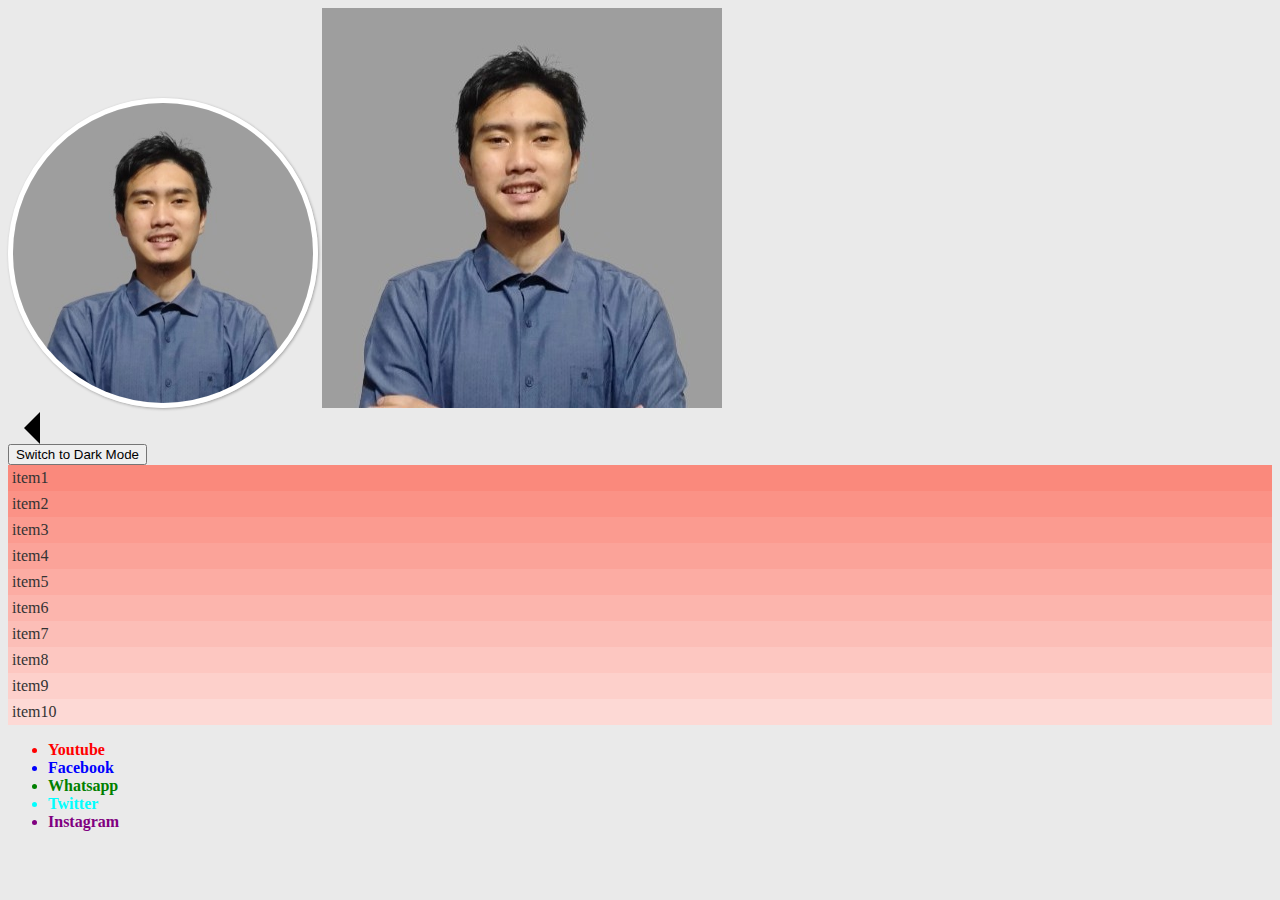
<file: flow_control/index.html>
<!DOCTYPE html>
<html lang="en">
<head>
    <meta charset="UTF-8">
    <meta http-equiv="X-UA-Compatible" content="IE=edge">
    <meta name="viewport" content="width=device-width, initial-scale=1.0">
    <title>Flow Control in SASS</title>
    <link rel="stylesheet" href="./scss/main.css">
</head>
<body class="light-bg">
    <img src="./images/myphoto.jpg" alt="rounded image" class="rounded-picture">
    <img src="./images/myphoto.jpg" alt="rectangle image" class="profile-picture">

    <div class="arrow-triangle-up"></div>

    <button id="switcher"> Switch to Dark Mode</button>

    <ul class="gradient">
        <li>item1</li>
        <li>item2</li>
        <li>item3</li>
        <li>item4</li>
        <li>item5</li>
        <li>item6</li>
        <li>item7</li>
        <li>item8</li>
        <li>item9</li>
        <li>item10</li>
    </ul>

    <ul class="socials">
        <li class="youtube">Youtube</li>
        <li class="facebook">Facebook</li>
        <li class="whatsapp">Whatsapp</li>
        <li class="twitter">Twitter</li>
        <li class="instagram">Instagram</li>
    </ul>
</body>
</html>
</file>
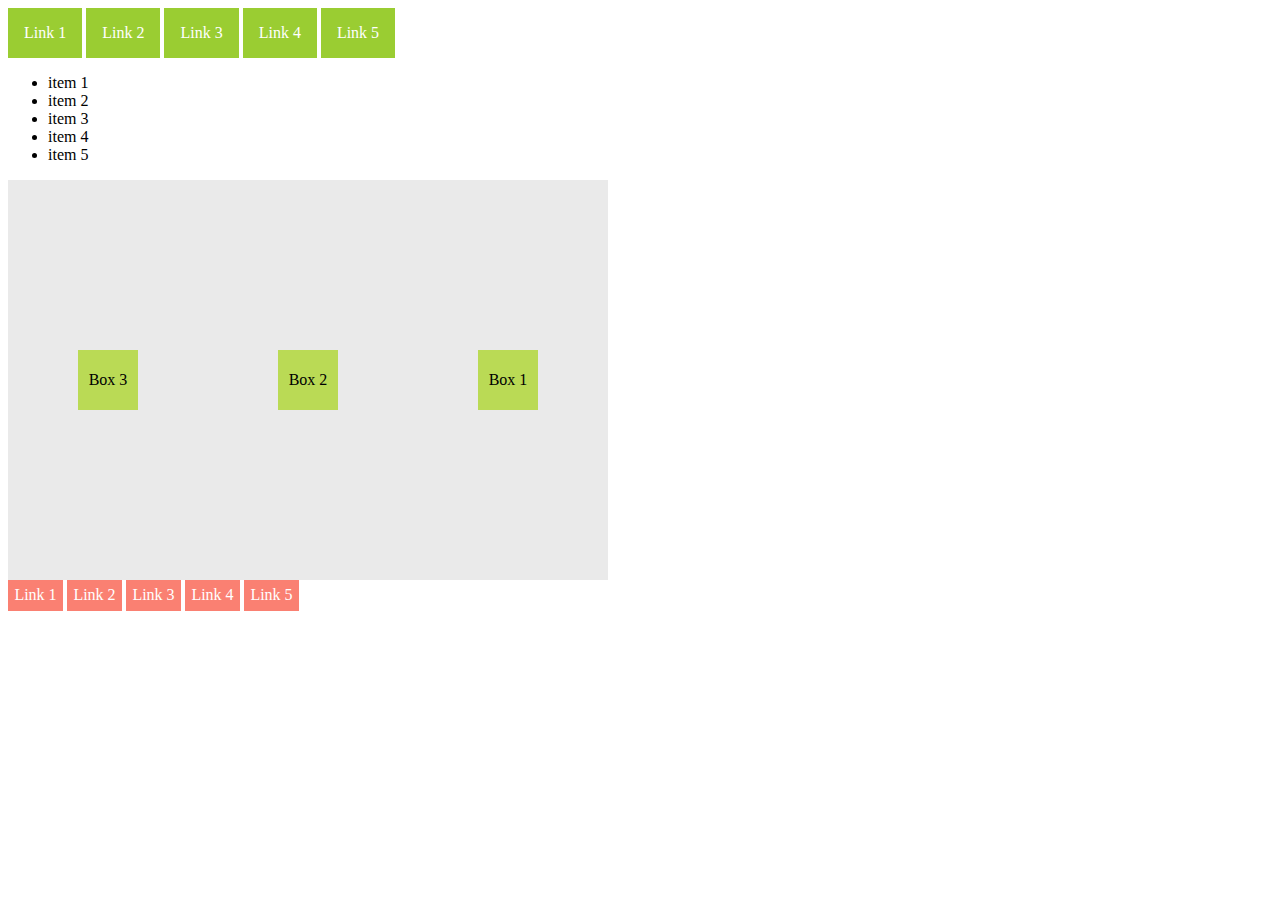
<file: mixins/index.html>
<!DOCTYPE html>
<html lang="en">

<head>
    <meta charset="UTF-8">
    <meta http-equiv="X-UA-Compatible" content="IE=edge">
    <meta name="viewport" content="width=device-width, initial-scale=1.0">
    <title>Mixins</title>
    <link rel="stylesheet" href="./css/main.css">
</head>

<body>
    <div class="header">
        <ul>
            <li><a href="">Link 1 </a></li>
            <li><a href="">Link 2 </a></li>
            <li><a href="">Link 3 </a></li>
            <li><a href="">Link 4 </a></li>
            <li><a href="">Link 5 </a></li>
        </ul>
    </div>
    <div class="main">
        <ul>
            <li>item 1</li>
            <li>item 2</li>
            <li>item 3</li>
            <li>item 4</li>
            <li>item 5</li>
        </ul>
    </div>
    <div class="container">
        <div class="box">Box 1</div>
        <div class="box">Box 2</div>
        <div class="box">Box 3</div>
    </div>
    <div class="footer">
        <ul>
            <li><a href="">Link 1 </a></li>
            <li><a href="">Link 2 </a></li>
            <li><a href="">Link 3 </a></li>
            <li><a href="">Link 4 </a></li>
            <li><a href="">Link 5 </a></li>
        </ul>
    </div>
</body>

</html>
</file>
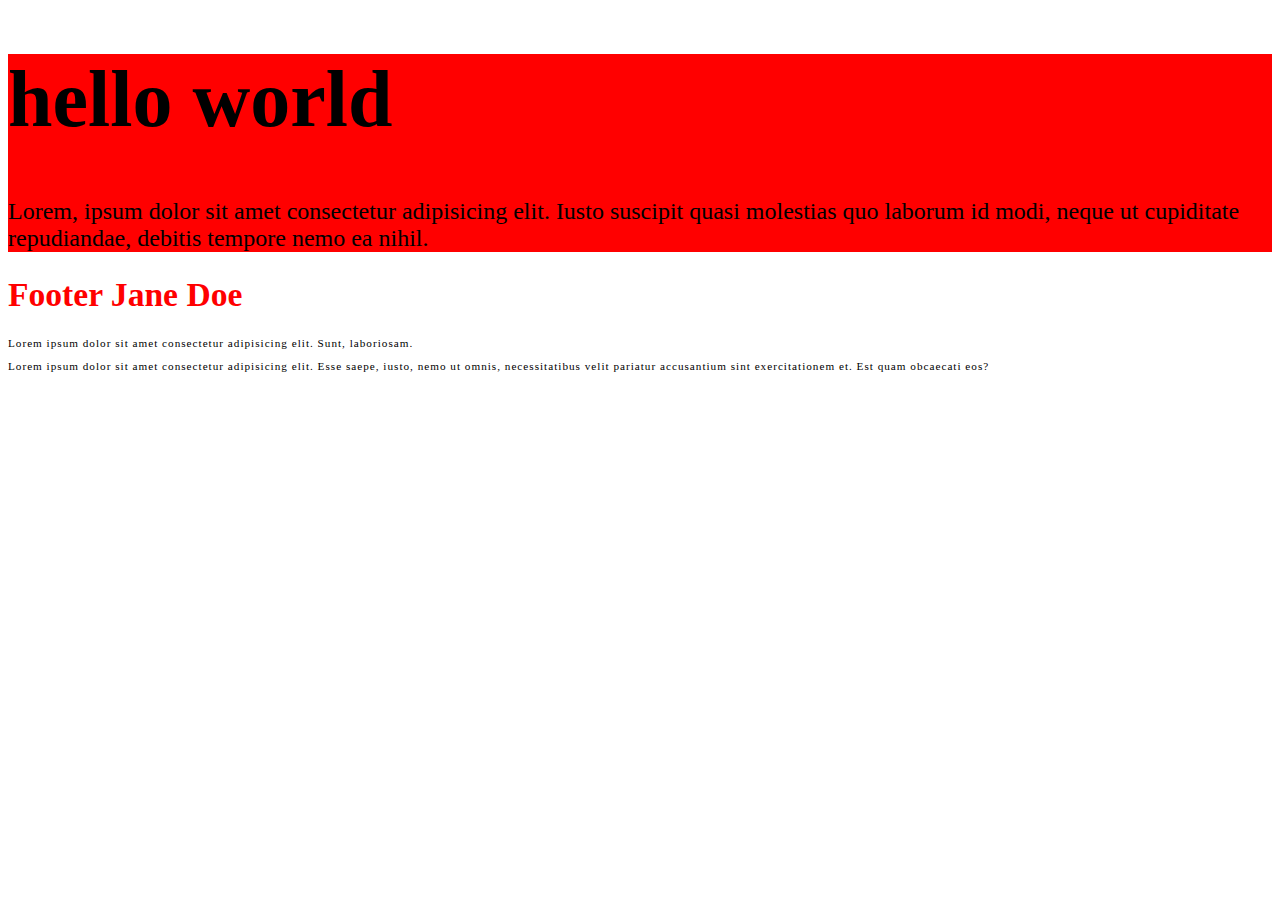
<file: nesting/index.html>
<!DOCTYPE html>
<html lang="en">
<head>
    <meta charset="UTF-8">
    <meta http-equiv="X-UA-Compatible" content="IE=edge">
    <meta name="viewport" content="width=device-width, initial-scale=1.0">
    <title>SASS Nesting</title>
    <link rel="stylesheet" href="css/style.css">
</head>
<body>
    <div class="container">
        <section class="main">
            <div class="main-heading">
                <h1>hello world</h1>
            </div>
            <div class="main-paragraph">
                <p>
                    Lorem, ipsum dolor sit amet consectetur adipisicing elit. Iusto suscipit quasi molestias quo laborum id modi, neque ut cupiditate repudiandae, debitis tempore nemo ea nihil.
                </p>
            </div>
        </section>
        <footer class="footer">
            <div class="footer-heading">
                <h1>Footer Jane Doe</h1>
            </div>
            <div class="footer-paragraph">
                <p>Lorem ipsum dolor sit amet consectetur adipisicing elit. Sunt, laboriosam.</p>
                <p>Lorem ipsum dolor sit amet consectetur adipisicing elit. Esse saepe, iusto, nemo ut omnis, necessitatibus velit pariatur accusantium sint exercitationem et. Est quam obcaecati eos?</p>
            </div>
        </footer>
    </div>
</body>
</html>
</file>
<file: flow_control/scss/main.css>
.rectangle-picture {
  width: 300px;
  height: 300px;
  border: 5px solid white;
  box-shadow: 1px 1px 3px rgba(0, 0, 0, 0.3);
}

.rounded-picture {
  width: 300px;
  height: 300px;
  border: 5px solid white;
  box-shadow: 1px 1px 3px rgba(0, 0, 0, 0.3);
  border-radius: 50%;
}

.nav {
  background-color: #999;
  color: #ddd;
}

.light-bg {
  background-color: #eaeaea;
  color: #333;
}

.dark-bg {
  background-color: #999;
  color: #ddd;
}

.arrow-triangle-left {
  width: 0;
  height: 0;
  background-color: transparent;
  border-color: transparent;
  border-style: solid;
  border-width: 1em;
  border-left-color: black;
}

.arrow-triangle-up {
  width: 0;
  height: 0;
  background-color: transparent;
  border-color: transparent;
  border-style: solid;
  border-width: 1em;
  border-right-color: black;
}

.arrow-triangle-down {
  width: 0;
  height: 0;
  background-color: transparent;
  border-color: transparent;
  border-style: solid;
  border-width: 1em;
  border-right-color: black;
}

.arrow-triangle-right {
  width: 0;
  height: 0;
  background-color: transparent;
  border-color: transparent;
  border-style: solid;
  border-width: 1em;
  border-right-color: black;
}

.gradient {
  margin: 0;
  padding: 0;
  list-style: none;
}
.gradient li:nth-child(1) {
  padding: 4px;
  background-color: #fa897c;
}
.gradient li:nth-child(2) {
  padding: 4px;
  background-color: #fb9286;
}
.gradient li:nth-child(3) {
  padding: 4px;
  background-color: #fb9b90;
}
.gradient li:nth-child(4) {
  padding: 4px;
  background-color: #fba399;
}
.gradient li:nth-child(5) {
  padding: 4px;
  background-color: #fcaca3;
}
.gradient li:nth-child(6) {
  padding: 4px;
  background-color: #fcb5ad;
}
.gradient li:nth-child(7) {
  padding: 4px;
  background-color: #fcbeb7;
}
.gradient li:nth-child(8) {
  padding: 4px;
  background-color: #fdc7c1;
}
.gradient li:nth-child(9) {
  padding: 4px;
  background-color: #fdd0cb;
}
.gradient li:nth-child(10) {
  padding: 4px;
  background-color: #fdd9d5;
}

.socials {
  font-size: 1em;
  font-weight: bold;
}
.socials .youtube {
  color: red;
}
.socials .facebook {
  color: blue;
}
.socials .twitter {
  color: aqua;
}
.socials .whatsapp {
  color: green;
}
.socials .instagram {
  color: purple;
}/*# sourceMappingURL=main.css.map */
</file>
<file: mixins/css/main.css>
.header ul {
  margin: 0;
  padding: 0;
  list-style: none;
}
.header ul li {
  display: inline-block;
}
.header ul li {
  background-color: yellowgreen;
  padding: 1em;
}
.header ul li a {
  color: white;
  text-decoration: none;
}

.footer ul {
  margin: 0;
  padding: 0;
  list-style: none;
}
.footer ul li {
  display: inline-block;
}
.footer ul li {
  padding: 0.4em;
  background-color: salmon;
}
.footer ul li a {
  color: white;
  text-decoration: none;
}

.container {
  display: flex;
  justify-content: space-around;
  align-items: center;
  flex-direction: row-reverse;
  width: 600px;
  height: 400px;
  background-color: #eaeaea;
}
.container .box {
  width: 60px;
  height: 60px;
  background-color: #bada55;
  text-align: center;
  line-height: 60px;
}/*# sourceMappingURL=main.css.map */
</file>
<file: nesting/css/style.css>
.main {
  font-size: 20px;
}
.container .main {
  background-color: red;
}
.main .main-heading {
  font-size: 2em;
}
.main .main-paragraph {
  font-size: 1.2em;
}
.main:hover {
  background-color: yellow;
}

.footer {
  font-size: 14px;
}
.footer .footer-heading {
  color: red;
  font-size: 1.2em;
}
.footer .footer-paragraph {
  letter-spacing: 1px;
  font-size: 0.8em;
}/*# sourceMappingURL=style.css.map */
</file>
